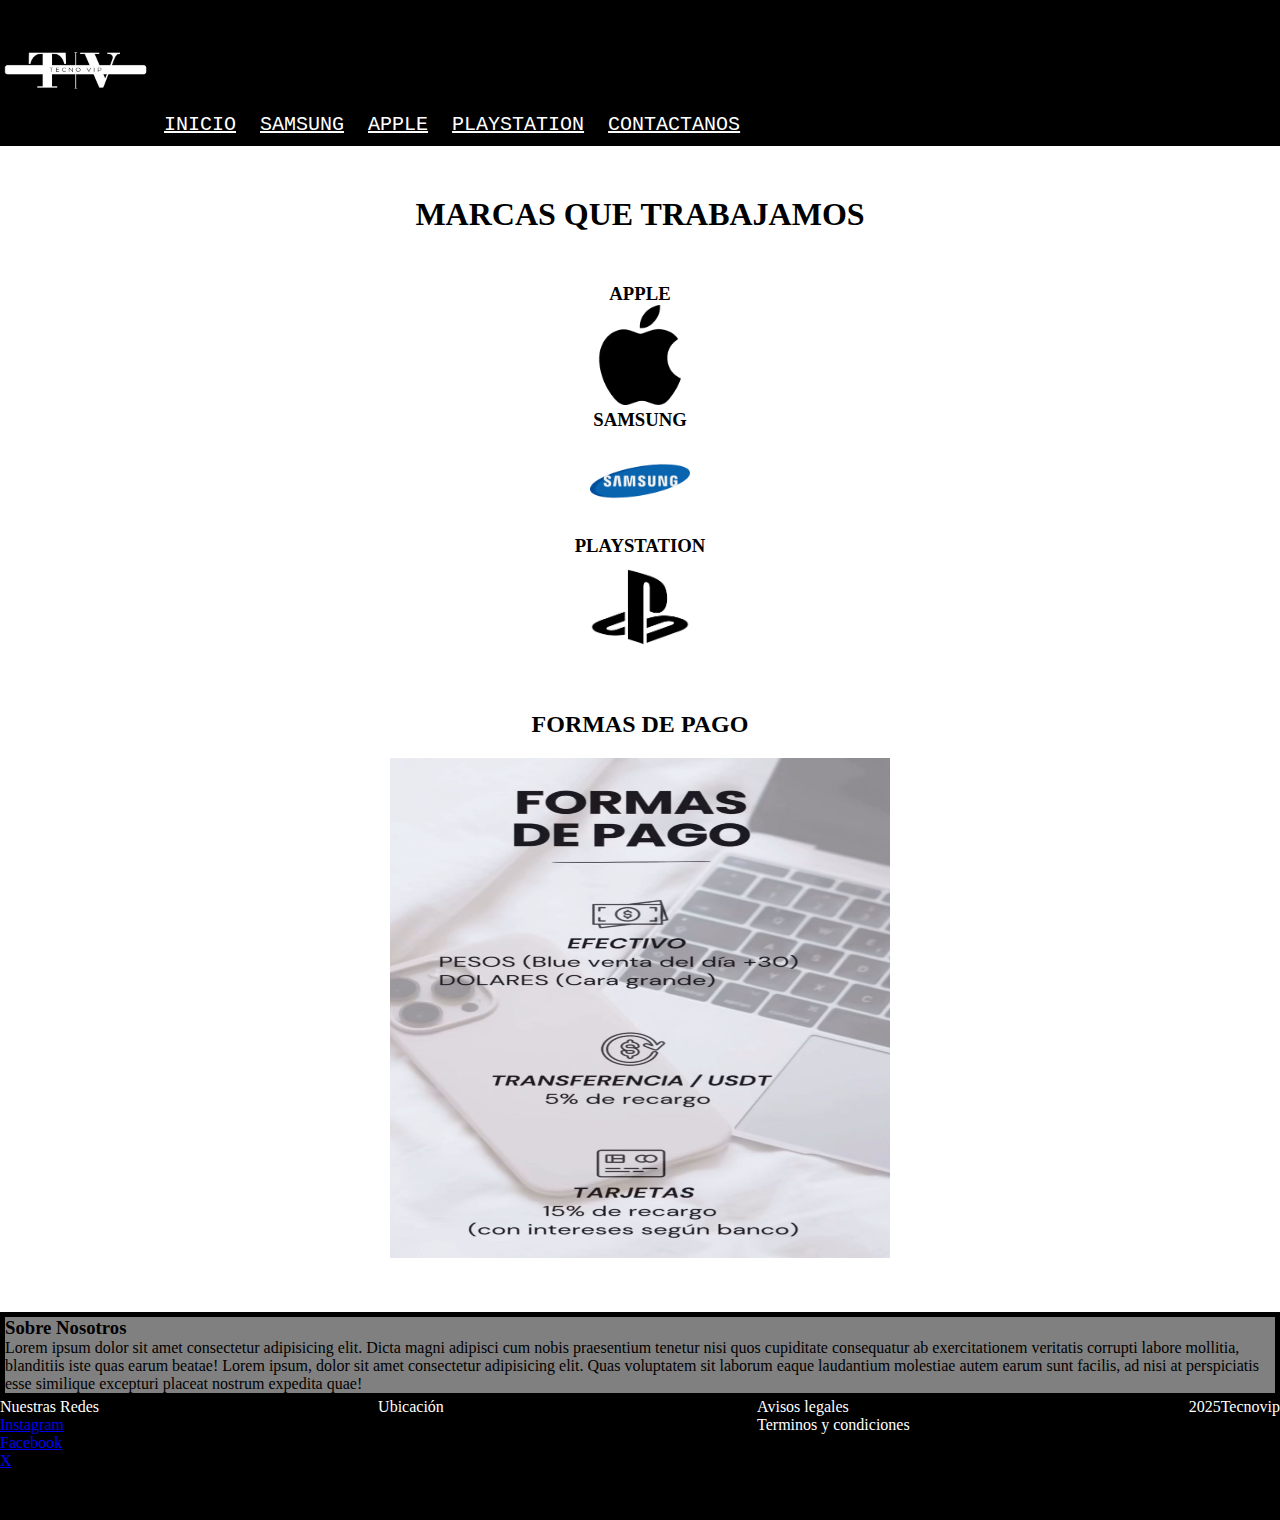
<file: index.html>
<!DOCTYPE html>
<html lang="en">
<head>
    <meta charset="UTF-8">
    <meta name="viewport" content="width=device-width, initial-scale=1.0">
    <title>TECNOVIP</title>
    <link href="https://cdn.jsdelivr.net/npm/bootstrap@5.3.8/dist/css/bootstrap.min.css" rel="stylesheet" integrity="sha384-sRIl4kxILFvY47J16cr9ZwB07vP4J8+LH7qKQnuqkuIAvNWLzeN8tE5YBujZqJLB" crossorigin="anonymous">
    <link rel="stylesheet" href="style.css">
    <meta name="description" content="Aprovechá las ofertas y cuotas disponibles en productos seleccionados. Encontralos en nuestra tienda online o en la sucursal más cercana.">
    <meta name="keywords" content="apple,samsung,playstation,tablet,celulares,ipad,tablets,notebook,macbook">
    <meta name="author" content="Marcos Araoz">
</head>
<body>
    <header>
    <nav>
        <ul>
        <img src="imagenes/logotecnovip.png" alt="">
        <li><a href="index.html">INICIO</a></li>
        <li><a href="samsung.html">SAMSUNG</a></li>
        <li><a href="apple.html">APPLE</a></li>
        <li><a href="playstation.html">PLAYSTATION</a></li>
        <li><a href="contactanos.html">CONTACTANOS</a></li>
        </ul>
    </nav>
</header>
<main class="todaslasmarcas">
    <h1>MARCAS QUE TRABAJAMOS</h1>
    <div class="marcas">
        <h3>APPLE</h3>
        <img class="imagenesmarcas" src="imagenes/apple/applelogo.png" alt="">
        <h3>SAMSUNG</h3>
        <img class="imagenesmarcas" src="imagenes/samsung/samsunglogo.png" alt="">
        <h3>PLAYSTATION</h3>
        <img class="imagenesmarcas" src="imagenes/playstation/playstationlogo.png" alt="">
    </div>
</main>
<section class="formasdepago">
    <div >
        <h2 class="pagos">FORMAS DE PAGO</h2>
        <img class="imagenpago" src="imagenes/formasdepago.jpg" alt="">
    </div>
</section>
<section class="sobrenosotros">
    <h3>Sobre Nosotros</h3>
    <p>Lorem ipsum dolor sit amet consectetur adipisicing elit. Dicta magni adipisci cum nobis praesentium tenetur nisi quos cupiditate consequatur ab exercitationem veritatis corrupti labore mollitia, blanditiis iste quas earum beatae! Lorem ipsum, dolor sit amet consectetur adipisicing elit. Quas voluptatem sit laborum eaque laudantium molestiae autem earum sunt facilis, ad nisi at perspiciatis esse similique excepturi placeat nostrum expedita quae!</p>
</section>
<footer>
    <div>
        <p>Nuestras Redes</p>
        <li><a href="https://www.instagram.com/" target="_blank">Instagram</a></li>
        <li><a href="https://www.facebook.com/?locale=es_LA" target="_blank">Facebook</a></li>
        <li><a href="https://x.com/?lang=es" target="_blank">X</a></li>
    </div>
    <div>
    <p>Ubicación</p>
    <iframe class="mapa" src="https://www.google.com/maps/embed?pb=!1m18!1m12!1m3!1d3284.6231127953756!2d-58.4107373!3d-34.5884018!2m3!1f0!2f0!3f0!3m2!1i1024!2i768!4f13.1!3m3!1m2!1s0x95bcca83d2aa1521%3A0xc7a941fe0d021ba0!2sAlto%20Palermo%20Shopping!5e0!3m2!1ses-419!2sar!4v1756953314491!5m2!1ses-419!2sar" width="600" height="450" style="border:0;" allowfullscreen="" loading="lazy" referrerpolicy="no-referrer-when-downgrade"></iframe>
    </div>
    <div>
        <p>Avisos legales</p>
        <p>Terminos y condiciones</p>
    </div>
    <div>
        <p>2025Tecnovip</p>
    </div>
</footer>
<script src="https://cdn.jsdelivr.net/npm/bootstrap@5.3.8/dist/js/bootstrap.bundle.min.js" integrity="sha384-FKyoEForCGlyvwx9Hj09JcYn3nv7wiPVlz7YYwJrWVcXK/BmnVDxM+D2scQbITxI" crossorigin="anonymous"></script>
</body>
</html>
</file>
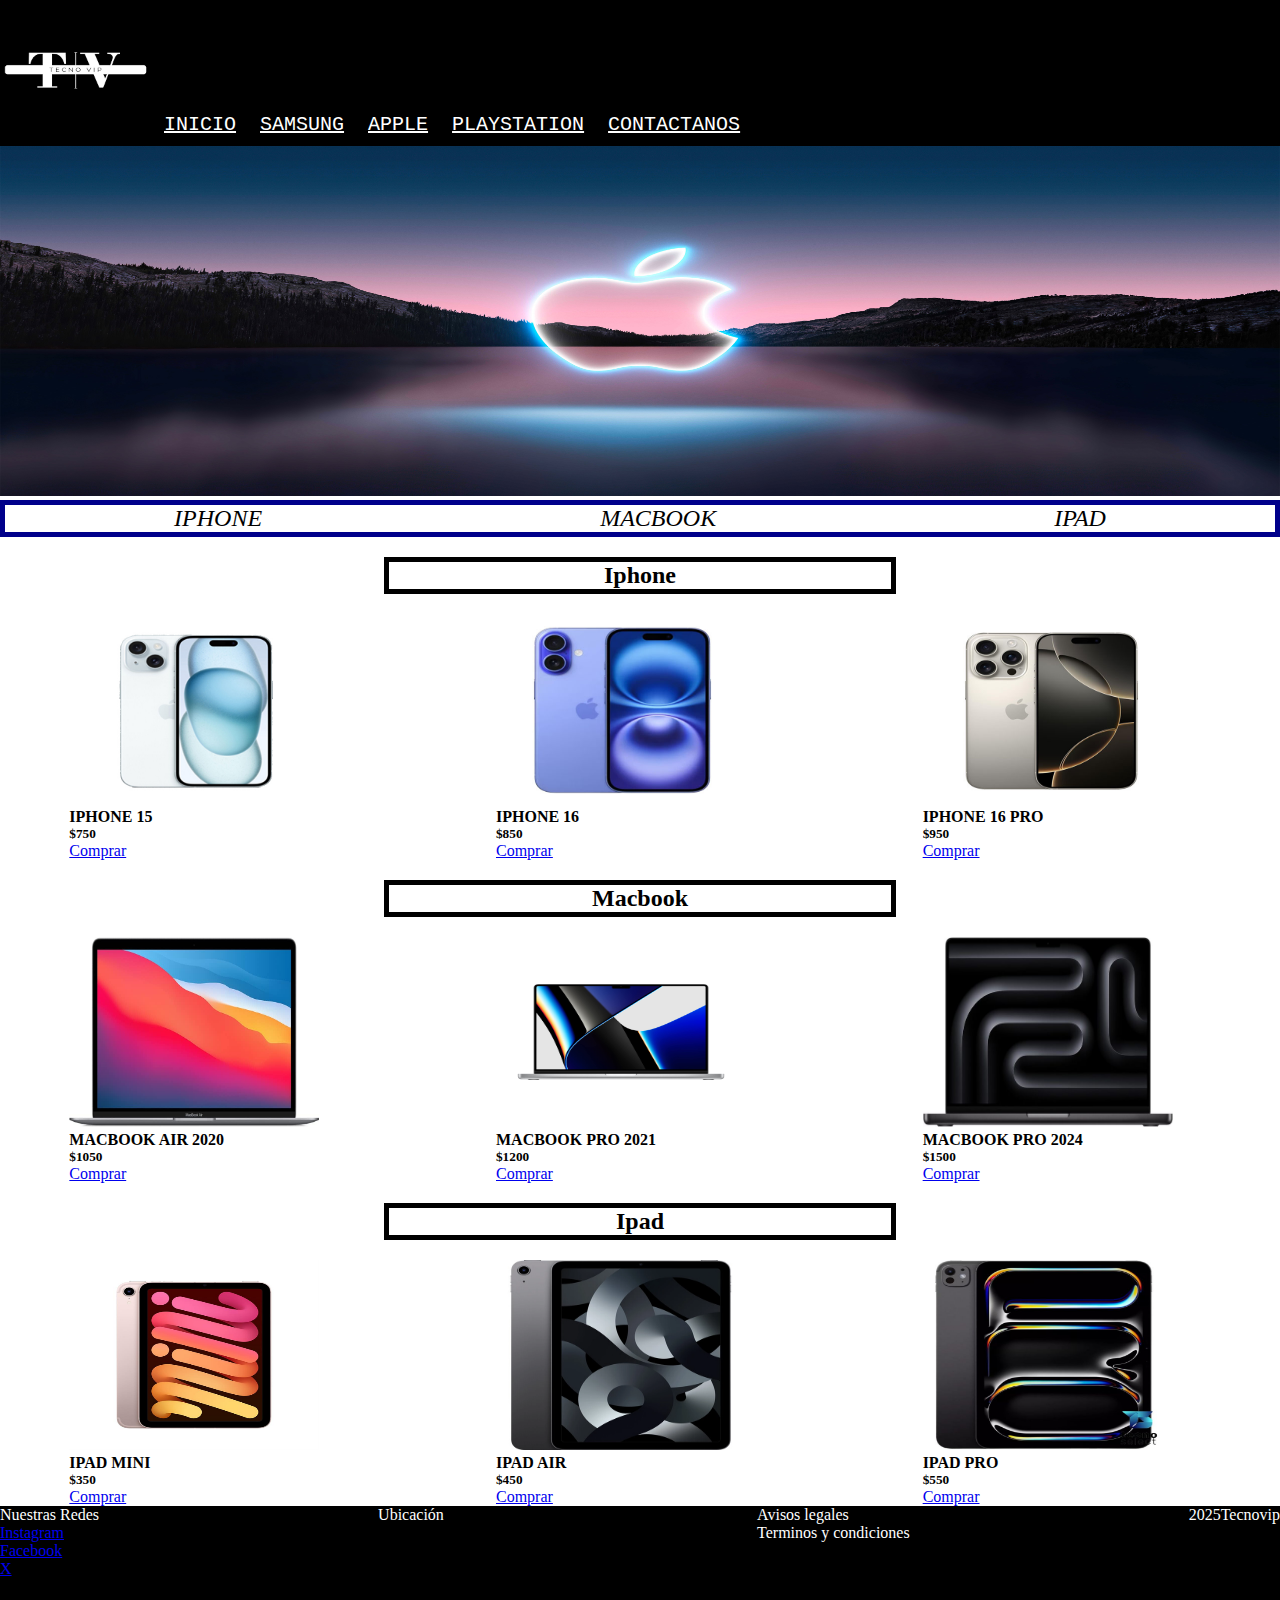
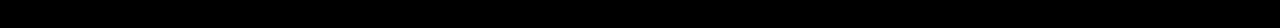
<file: apple.html>
<!DOCTYPE html>
<html lang="en">
<head>
    <meta charset="UTF-8">
    <meta name="viewport" content="width=device-width, initial-scale=1.0">
    <title>TECNOVIP</title>
    <link rel="stylesheet" href="style.css">
    <link href="https://cdn.jsdelivr.net/npm/bootstrap@5.3.8/dist/css/bootstrap.min.css" rel="stylesheet" integrity="sha384-sRIl4kxILFvY47J16cr9ZwB07vP4J8+LH7qKQnuqkuIAvNWLzeN8tE5YBujZqJLB" crossorigin="anonymous">
    <meta name="description" content="Aprovechá las ofertas y cuotas disponibles en productos seleccionados. Encontralos en nuestra tienda online o en la sucursal más cercana.">
    <meta name="keywords" content="apple,samsung,playstation,tablet,celulares,ipad,tablets,notebook,macbook">
    <meta name="author" content="Marcos Araoz">

</head>
<body>
<header>
    <nav>
        <ul>
        <img src="imagenes/logotecnovip.png" alt="">
        <li><a href="index.html">INICIO</a></li>
        <li><a href="samsung.html">SAMSUNG</a></li>
        <li><a href="apple.html">APPLE</a></li>
        <li><a href="playstation.html">PLAYSTATION</a></li>
        <li><a href="contactanos.html">CONTACTANOS</a></li>
        </ul>
    </nav>
</header>
    <main>
        <img class="logogrande" src="imagenes/apple/applefondo.jpg" alt="">
    </main>
    <div class="barradeproductos">
        <li>
        <a href="#iphone">IPHONE</a>
        </li>
        <li>
        <a href="#macbook">MACBOOK</a>
        </li>
        <li>
        <a href="#ipad">IPAD</a>
        </li>
    </div>
    
        <div class="tituloproductos">
            <h2 id="iphone">Iphone</h2>
        </div>
        <div class="productos">
        <div class="card" style="width: 18rem;">
        <img src="imagenes/apple/iphone15.jpg" class="card-img-top" alt="...">
        <div class="card-body">
    <h4 class="card-title">IPHONE 15</h4>
    <h5 class="card-title">$750</h5>
    <a href="#" class="btn btn-primary">Comprar</a>
    </div>
</div>
    <div class="card" style="width: 18rem;">
    <img src="imagenes/apple/iphone16.jpg" class="card-img-top" alt="...">
    <div class="card-body">
    <h4 class="card-title">IPHONE 16</h4>
    <h5 class="card-title">$850</h5>
    <a href="#" class="btn btn-primary">Comprar</a>
    </div>
</div>
    <div class="card" style="width: 18rem;">
    <img src="imagenes/apple/iphone16pro.jpg" class="card-img-top" alt="...">
    <div class="card-body">
    <h4 class="card-title">IPHONE 16 PRO</h4>
    <h5 class="card-title">$950</h5>
    <a href="#" class="btn btn-primary">Comprar</a>
    </div>
</div>
</div>

        <div class="tituloproductos">
            <h2 id="macbook">Macbook</h2>
        </div>
                <div class="productos">
        <div class="card" style="width: 18rem;">
        <img src="imagenes/apple/macbookair2020.jpg" class="card-img-top" alt="...">
        <div class="card-body">
    <h4 class="card-title">MACBOOK AIR 2020</h4>
    <h5 class="card-title">$1050</h5>
    <a href="#" class="btn btn-primary">Comprar</a>
    </div>
</div>
    <div class="card" style="width: 18rem;">
    <img src="imagenes/apple/macbookpro2021.jpg" class="card-img-top" alt="...">
    <div class="card-body">
    <h4 class="card-title">MACBOOK PRO 2021</h4>
    <h5 class="card-title">$1200</h5>
    <a href="#" class="btn btn-primary">Comprar</a>
    </div>
</div>
    <div class="card" style="width: 18rem;">
    <img src="imagenes/apple/macbookpro2024.jpg" class="card-img-top" alt="...">
    <div class="card-body">
    <h4 class="card-title">MACBOOK PRO 2024</h4>
    <h5 class="card-title">$1500</h5>
    <a href="#" class="btn btn-primary">Comprar</a>
    </div>
</div>
</div>
    <div class="tituloproductos">
            <h2 id="ipad">Ipad</h2>
        </div>
        <div class="productos">
        <div class="card" style="width: 18rem;">
        <img src="imagenes/apple/ipadmini.jpg" class="card-img-top" alt="...">
        <div class="card-body">
    <h4 class="card-title">IPAD MINI</h4>
    <h5 class="card-title">$350</h5>
    <a href="#" class="btn btn-primary">Comprar</a>
    </div>
</div>
    <div class="card" style="width: 18rem;">
    <img src="imagenes/apple/ipadair.png" class="card-img-top" alt="...">
    <div class="card-body">
    <h4 class="card-title">IPAD AIR</h4>
    <h5 class="card-title">$450</h5>
    <a href="#" class="btn btn-primary">Comprar</a>
    </div>
</div>
    <div class="card" style="width: 18rem;">
    <img src="imagenes/apple/ipadpro.jpg" class="card-img-top" alt="...">
    <div class="card-body">
    <h4 class="card-title">IPAD PRO</h4>
    <h5 class="card-title">$550</h5>
    <a href="#" class="btn btn-primary">Comprar</a>
    </div>
</div>
</div>
    <footer>
    <div>
        <p>Nuestras Redes</p>
        <li><a href="https://www.instagram.com/" target="_blank">Instagram</a></li>
        <li><a href="https://www.facebook.com/?locale=es_LA" target="_blank">Facebook</a></li>
        <li><a href="https://x.com/?lang=es" target="_blank">X</a></li>
    </div>
    <div>
    <p>Ubicación</p>
    <iframe class="mapa" src="https://www.google.com/maps/embed?pb=!1m18!1m12!1m3!1d3284.6231127953756!2d-58.4107373!3d-34.5884018!2m3!1f0!2f0!3f0!3m2!1i1024!2i768!4f13.1!3m3!1m2!1s0x95bcca83d2aa1521%3A0xc7a941fe0d021ba0!2sAlto%20Palermo%20Shopping!5e0!3m2!1ses-419!2sar!4v1756953314491!5m2!1ses-419!2sar" width="600" height="450" style="border:0;" allowfullscreen="" loading="lazy" referrerpolicy="no-referrer-when-downgrade"></iframe>
    </div>
    <div>
        <p>Avisos legales</p>
        <p>Terminos y condiciones</p>
    </div>
    <div>
        <p>2025Tecnovip</p>
    </div>
</footer>
<script src="https://cdn.jsdelivr.net/npm/bootstrap@5.3.8/dist/js/bootstrap.bundle.min.js" integrity="sha384-FKyoEForCGlyvwx9Hj09JcYn3nv7wiPVlz7YYwJrWVcXK/BmnVDxM+D2scQbITxI" crossorigin="anonymous"></script>
</body>
</html>
</file>
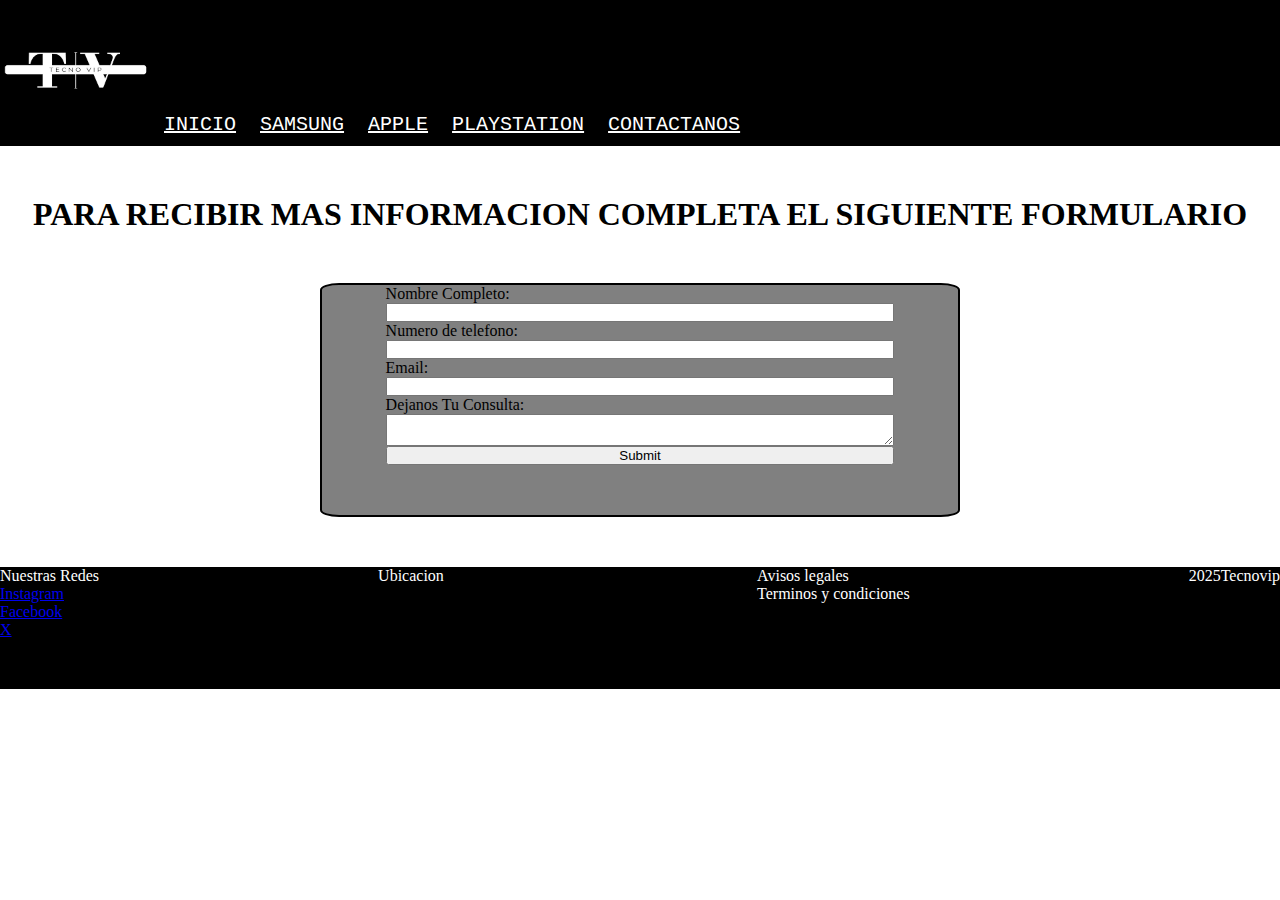
<file: contactanos.html>
<!DOCTYPE html>
<html lang="en">
<head>
    <meta charset="UTF-8">
    <meta name="viewport" content="width=device-width, initial-scale=1.0">
    <title>TECNOVIP</title>
    <link rel="stylesheet" href="style.css">
    <link href="https://cdn.jsdelivr.net/npm/bootstrap@5.3.8/dist/css/bootstrap.min.css" rel="stylesheet" integrity="sha384-sRIl4kxILFvY47J16cr9ZwB07vP4J8+LH7qKQnuqkuIAvNWLzeN8tE5YBujZqJLB" crossorigin="anonymous">
    <meta name="description" content="Aprovechá las ofertas y cuotas disponibles en productos seleccionados. Encontralos en nuestra tienda online o en la sucursal más cercana.">
    <meta name="keywords" content="apple,samsung,playstation,tablet,celulares,ipad,tablets,notebook,macbook">
    <meta name="author" content="Marcos Araoz">
</head>
<body>
<header>
    <nav>
        <ul>
        <img src="imagenes/logotecnovip.png" alt="">
        <li><a href="index.html">INICIO</a></li>
        <li><a href="samsung.html">SAMSUNG</a></li>
        <li><a href="apple.html">APPLE</a></li>
        <li><a href="playstation.html">PLAYSTATION</a></li>
        <li><a href="contactanos.html">CONTACTANOS</a></li>
        </ul>
    </nav>
    </header>
    <main>
        <h1>PARA RECIBIR MAS INFORMACION COMPLETA EL SIGUIENTE FORMULARIO</h1>
    </main>
    <div class="formulario">
        <form action="">
            <label for="nombre">Nombre Completo:</label>
            <input type="text" name="nombre" id="nombre">
            <label for="telefono">Numero de telefono:</label>
            <input type="text" name="telefono" id="telefono">
            <label for="email">Email:</label>
            <input type="email" name="email" id="email">
            <label for="consulta">Dejanos Tu Consulta:</label>
        <textarea name="consulta" id="consulta"></textarea>
            <input type="submit">
        </form>
    </div>
    <footer>
    <div>
        <p>Nuestras Redes</p>
        <li><a href="https://www.instagram.com/" target="_blank">Instagram</a></li>
        <li><a href="https://www.facebook.com/?locale=es_LA" target="_blank">Facebook</a></li>
        <li><a href="https://x.com/?lang=es" target="_blank">X</a></li>
    </div>
    <div>
    <p>Ubicacion</p>
    <iframe class="mapa" src="https://www.google.com/maps/embed?pb=!1m18!1m12!1m3!1d3284.6231127953756!2d-58.4107373!3d-34.5884018!2m3!1f0!2f0!3f0!3m2!1i1024!2i768!4f13.1!3m3!1m2!1s0x95bcca83d2aa1521%3A0xc7a941fe0d021ba0!2sAlto%20Palermo%20Shopping!5e0!3m2!1ses-419!2sar!4v1756953314491!5m2!1ses-419!2sar" width="600" height="450" style="border:0;" allowfullscreen="" loading="lazy" referrerpolicy="no-referrer-when-downgrade"></iframe>
    </div>
    <div>
        <p>Avisos legales</p>
        <p>Terminos y condiciones</p>
    </div>
    <div>
        <p>2025Tecnovip</p>
    </div>
</footer>
<script src="https://cdn.jsdelivr.net/npm/bootstrap@5.3.8/dist/js/bootstrap.bundle.min.js" integrity="sha384-FKyoEForCGlyvwx9Hj09JcYn3nv7wiPVlz7YYwJrWVcXK/BmnVDxM+D2scQbITxI" crossorigin="anonymous"></script>
</body>
</html>
</file>
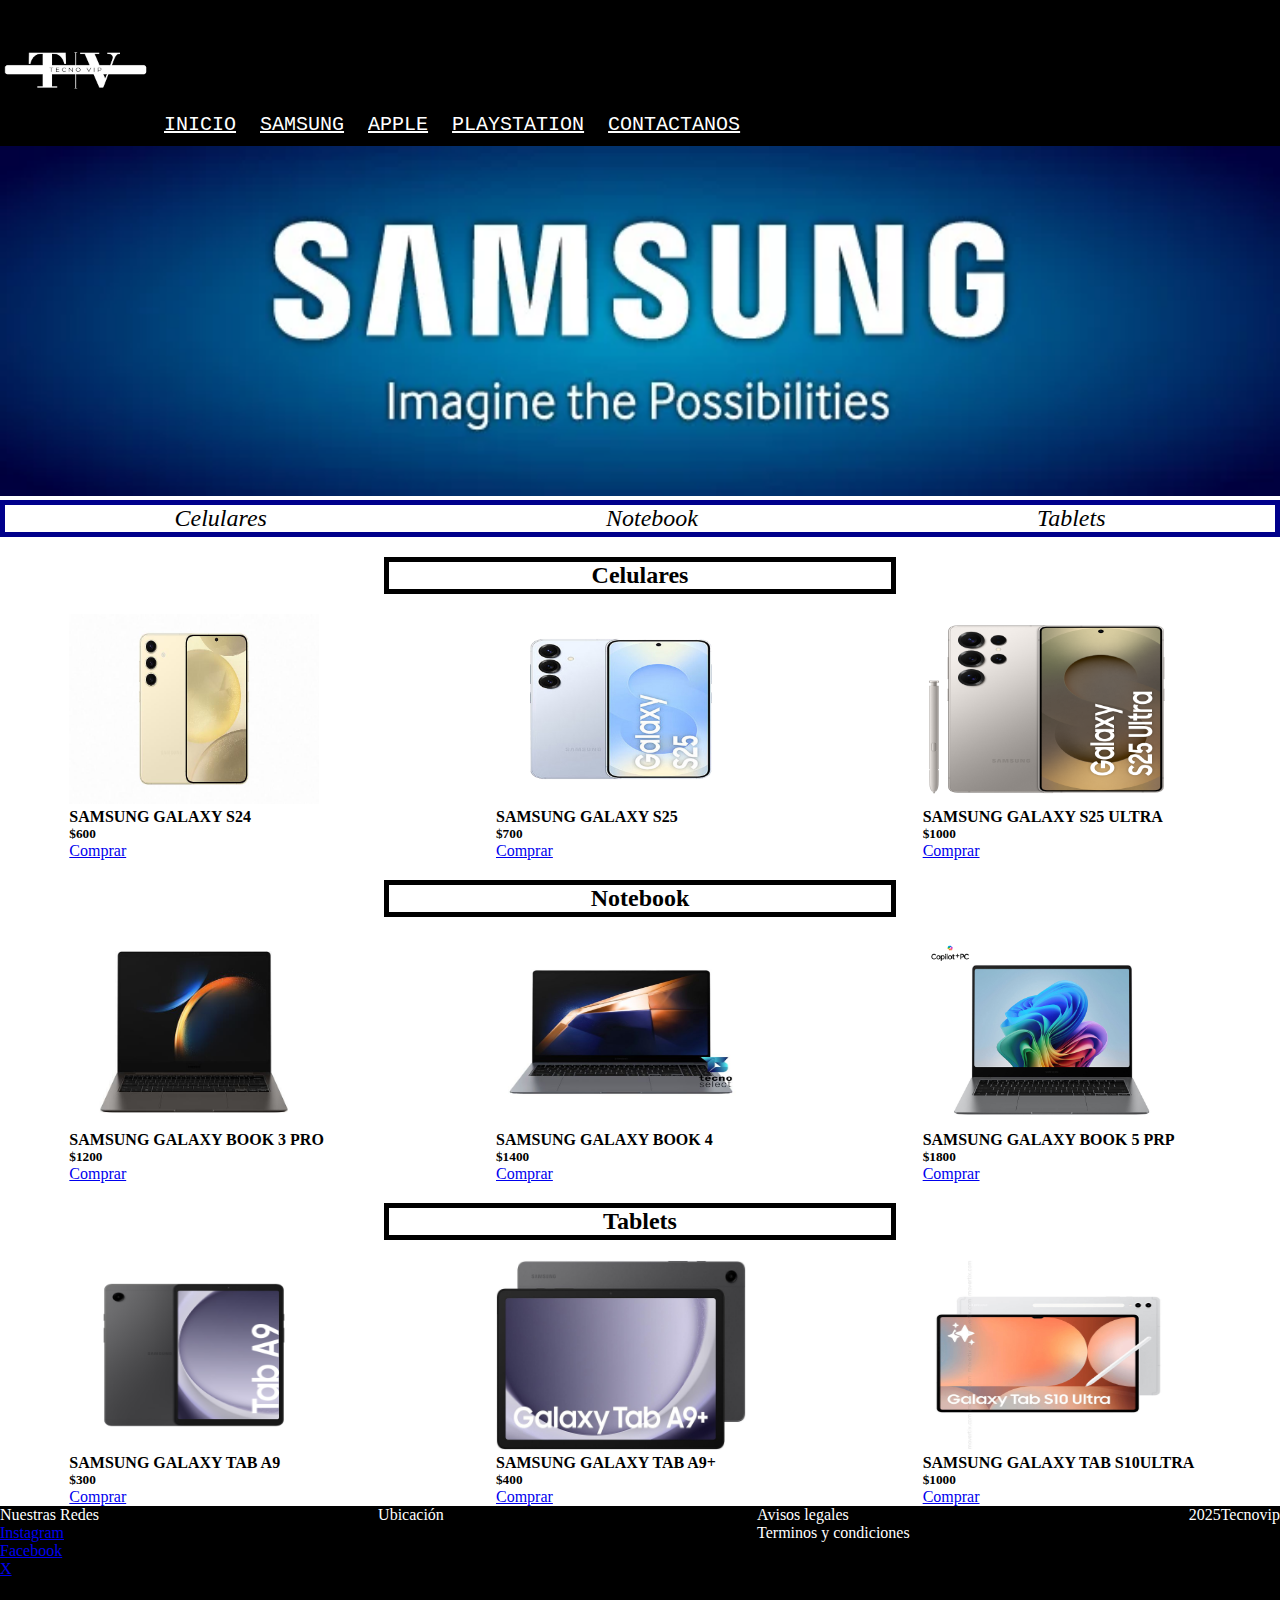
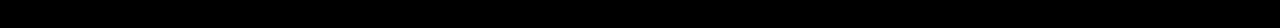
<file: samsung.html>
<!DOCTYPE html>
<html lang="en">
<head>
    <meta charset="UTF-8">
    <meta name="viewport" content="width=device-width, initial-scale=1.0">
    <title>TECNOVIP</title>
    <link rel="stylesheet" href="style.css">
    <link href="https://cdn.jsdelivr.net/npm/bootstrap@5.3.8/dist/css/bootstrap.min.css" rel="stylesheet" integrity="sha384-sRIl4kxILFvY47J16cr9ZwB07vP4J8+LH7qKQnuqkuIAvNWLzeN8tE5YBujZqJLB" crossorigin="anonymous">
    <meta name="description" content="Aprovechá las ofertas y cuotas disponibles en productos seleccionados. Encontralos en nuestra tienda online o en la sucursal más cercana.">
    <meta name="keywords" content="apple,samsung,playstation,tablet,celulares,ipad,tablets,notebook,macbook">
    <meta name="author" content="Marcos Araoz">
</head>
<body>
<header>
    <nav>
        <ul>
        <img src="imagenes/logotecnovip.png" alt="">
        <li><a href="index.html">INICIO</a></li>
        <li><a href="samsung.html">SAMSUNG</a></li>
        <li><a href="apple.html">APPLE</a></li>
        <li><a href="playstation.html">PLAYSTATION</a></li>
        <li><a href="contactanos.html">CONTACTANOS</a></li>
        </ul>
    </nav>
    </header>
    <main>
        <img class="logogrande" src="imagenes/samsung/logo-samsung.webp" alt="">
    </main>
    <div class="barradeproductos">
        <li>
        <a href="#celulares">Celulares</a>
        </li>
        <li>
        <a href="#notebook">Notebook</a>
        </li>
        <li>
        <a href="#tablets">Tablets</a>
        </li>
    </div>
    <div class="tituloproductos">
        <h2 id="celulares">
            Celulares</h2>
    </div>
    <div class="productos">
    <div class="card" style="width: 18rem;">
    <img src="imagenes/samsung/samsunggalaxys24.jpg" class="card-img-top" alt="...">
    <div class="card-body">
    <h4 class="card-title">SAMSUNG GALAXY S24</h4>
    <h5 class="card-title">$600</h5>
    <a href="#" class="btn btn-primary">Comprar</a>
    </div>
</div>
<div class="card" style="width: 18rem;">
    <img src="imagenes/samsung/samsunggalaxys25.png"class="card-img-top"alt="...">
    <div class="card-body">
    <h4 class="card-title">SAMSUNG GALAXY S25</h4>
    <h5 class="card-title">$700</h5>
    <a href="#" class="btn btn-primary">Comprar</a>
    </div>
</div>
<div class="card" style="width: 18rem;">
    <img src="imagenes/samsung/samsunggalaxys5ultra.png" class="card-img-top" alt="...">
    <div class="card-body">
    <h4 class="card-title">SAMSUNG GALAXY S25 ULTRA</h4>
    <h5 class="card-title">$1000</h5>
    <a href="#" class="btn btn-primary">Comprar</a>
    </div>
</div>
</div>
<div class="tituloproductos">
        <h2 id="notebook">
            Notebook</h2>
    </div>
    <div class="productos">
    <div class="card" style="width: 18rem;">
    <img src="imagenes/samsung/notebookbook3pro.jpg" class="card-img-top" alt="...">
    <div class="card-body">
    <h4 class="card-title">SAMSUNG GALAXY BOOK 3 PRO</h4>
    <h5 class="card-title">$1200</h5>
    <a href="#" class="btn btn-primary">Comprar</a>
    </div>
</div>
<div class="card" style="width: 18rem;">
    <img src="imagenes/samsung/notebookbook4.jpg"class="card-img-top"alt="...">
    <div class="card-body">
    <h4 class="card-title">SAMSUNG GALAXY BOOK 4</h4>
    <h5 class="card-title">$1400</h5>
    <a href="#" class="btn btn-primary">Comprar</a>
    </div>
</div>
<div class="card" style="width: 18rem;">
    <img src="imagenes/samsung/notebookbook5pro.jpg" class="card-img-top" alt="...">
    <div class="card-body">
    <h4 class="card-title">SAMSUNG GALAXY BOOK 5 PRP</h4>
    <h5 class="card-title">$1800</h5>
    <a href="#" class="btn btn-primary">Comprar</a>
    </div>
</div>
</div>
<div class="tituloproductos">
        <h2 id="tablets">
            Tablets</h2>
    </div>
    <div class="productos">
    <div class="card" style="width: 18rem;">
    <img src="imagenes/samsung/TabA9.png" class="card-img-top" alt="...">
    <div class="card-body">
    <h4 class="card-title">SAMSUNG GALAXY TAB A9</h4>
    <h5 class="card-title">$300</h5>
    <a href="#" class="btn btn-primary">Comprar</a>
    </div>
</div>
<div class="card" style="width: 18rem;">
    <img src="imagenes/samsung/taba9+.jpg"class="card-img-top"alt="...">
    <div class="card-body">
    <h4 class="card-title">SAMSUNG GALAXY TAB A9+</h4>
    <h5 class="card-title">$400</h5>
    <a href="#" class="btn btn-primary">Comprar</a>
    </div>
</div>
<div class="card" style="width: 18rem;">
    <img src="imagenes/samsung/samsung-galaxy-tab-s10-ultra.jpg" class="card-img-top" alt="...">
    <div class="card-body">
    <h4 class="card-title">SAMSUNG GALAXY TAB S10ULTRA</h4>
    <h5 class="card-title">$1000</h5>
    <a href="#" class="btn btn-primary">Comprar</a>
    </div>
</div>
</div>
    <footer>
    <div>
        <p>Nuestras Redes</p>
        <li><a href="https://www.instagram.com/" target="_blank">Instagram</a></li>
        <li><a href="https://www.facebook.com/?locale=es_LA" target="_blank">Facebook</a></li>
        <li><a href="https://x.com/?lang=es" target="_blank">X</a></li>
    </div>
    </div>
    <div>
    <p>Ubicación</p>
    <iframe class="mapa" src="https://www.google.com/maps/embed?pb=!1m18!1m12!1m3!1d3284.6231127953756!2d-58.4107373!3d-34.5884018!2m3!1f0!2f0!3f0!3m2!1i1024!2i768!4f13.1!3m3!1m2!1s0x95bcca83d2aa1521%3A0xc7a941fe0d021ba0!2sAlto%20Palermo%20Shopping!5e0!3m2!1ses-419!2sar!4v1756953314491!5m2!1ses-419!2sar" width="600" height="450" style="border:0;" allowfullscreen="" loading="lazy" referrerpolicy="no-referrer-when-downgrade"></iframe>
    </div>
    <div>
        <p>Avisos legales</p>
        <p>Terminos y condiciones</p>
    </div>
    <div>
        <p>2025Tecnovip</p>
    </div>
</footer>
<script src="https://cdn.jsdelivr.net/npm/bootstrap@5.3.8/dist/js/bootstrap.bundle.min.js" integrity="sha384-FKyoEForCGlyvwx9Hj09JcYn3nv7wiPVlz7YYwJrWVcXK/BmnVDxM+D2scQbITxI" crossorigin="anonymous"></script>
</body>
</html>
</file>
<file: style.css>
* {
  margin: 0;
  padding: 0;
}

nav {
  background-color: black;
  margin: 0;
}

nav ul {
  margin: 0;
}

nav ul img {
  width: 150px;
  height: 130px;
}

nav ul li {
  margin: 10px;
  font-size: 20px;
  font-family: "Courier New", Courier, monospace;
  display: inline-block;
}

nav ul li a {
  color: white;
}

h1 {
  margin-top: 50px;
  margin-bottom: 50px;
  text-align: center;
}

.marcas {
  text-align: center;
}

.imagenesmarcas {
  width: 100px;
  height: 100px;
}

.formasdepago {
  margin-top: 50px;
  text-align: center;
  margin-bottom: 50px;
}

.pagos {
  text-align: center;
  margin-bottom: 20px;
}

.imagenpago {
  width: 500px;
  height: 500px;
}

.sobrenosotros {
  border: solid 5px black;
  background-color: grey;
}

.mapa {
  width: 100px;
  height: 100px;
}

.barradeproductos {
  display: flex;
  flex-direction: row;
  justify-content: space-around;
  font-family: Cambria, Cochin, Georgia, Times, "Times New Roman", serif;
  list-style: none;
  border: solid darkblue 5px;
  font-size: x-large;
  font-style: italic;
}

.barradeproductos li a {
  text-decoration: none;
  color: black;
}

.barradeproductos li a:hover {
  font-size: 30px;
}

.tituloproductos {
  margin-top: 20px;
  margin-bottom: 20px;
  text-align: center;
}

.tituloproductos h2 {
  margin-left: 30%;
  margin-right: 30%;
  border: solid 5px black;
}

.productos {
  display: flex;
  justify-content: space-around;
}

.productos img {
  width: 250px;
  height: 190px;
}

.logogrande {
  width: 100%;
  height: 350px;
}

.formulario {
  background-color: gray;
  margin-left: 25%;
  margin-right: 25%;
  margin-bottom: 50px;
  border: 2px solid black;
  border-radius: 3%;
}

form {
  display: flex;
  flex-direction: column;
  margin-left: 10%;
  margin-right: 10%;
  margin-bottom: 50px;
}

footer {
  display: flex;
  justify-content: space-between;
  background-color: black;
}

footer p {
  color: white;
}

@media (max-width: 800px) {
  nav ul {
    display: flex;
    flex-direction: column;
    align-items: center;
  }
  .imagenpago {
    width: 300px;
    height: 300px;
  }
  .productos {
    display: flex;
    flex-direction: column;
    align-items: center;
  }
  .productos img {
    width: 200px;
    height: 190px;
  }
  .logogrande {
    width: 100%;
    height: 150px;
  }
}

/*# sourceMappingURL=style.css.map */
</file>
